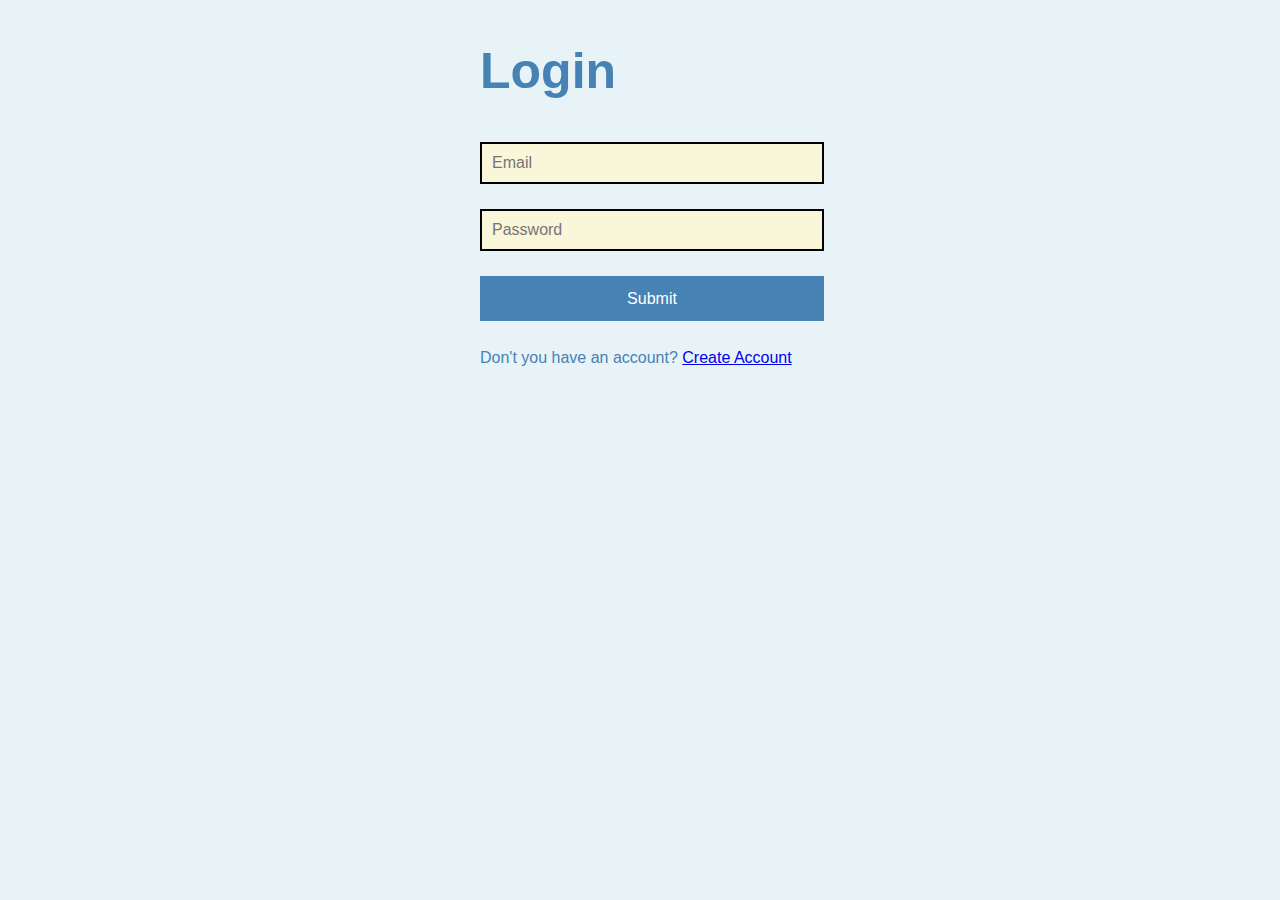
<file: login.html>
<!DOCTYPE html>
<html lang="en">
<head>
    <meta charset="UTF-8">
    <meta http-equiv="X-UA-Compatible" content="IE=edge">
    <meta name="viewport" content="width=device-width, initial-scale=1.0">
    <title>IT Porject Portal</title>
    <link rel="stylesheet" type="text/css" href="css/style.css">
</head>
<body>
    
    <form>
        <h1>Login</h1>
        <input type="email" placeholder="Email">
        <input type="password" placeholder="Password">
        <input type="submit" name="Submit">
        <div class="switch">
            <span>Don't you have an account? <a href="signup.html">Create Account</a></span>
        </div>
    </form>
</body>
</html>
</file>
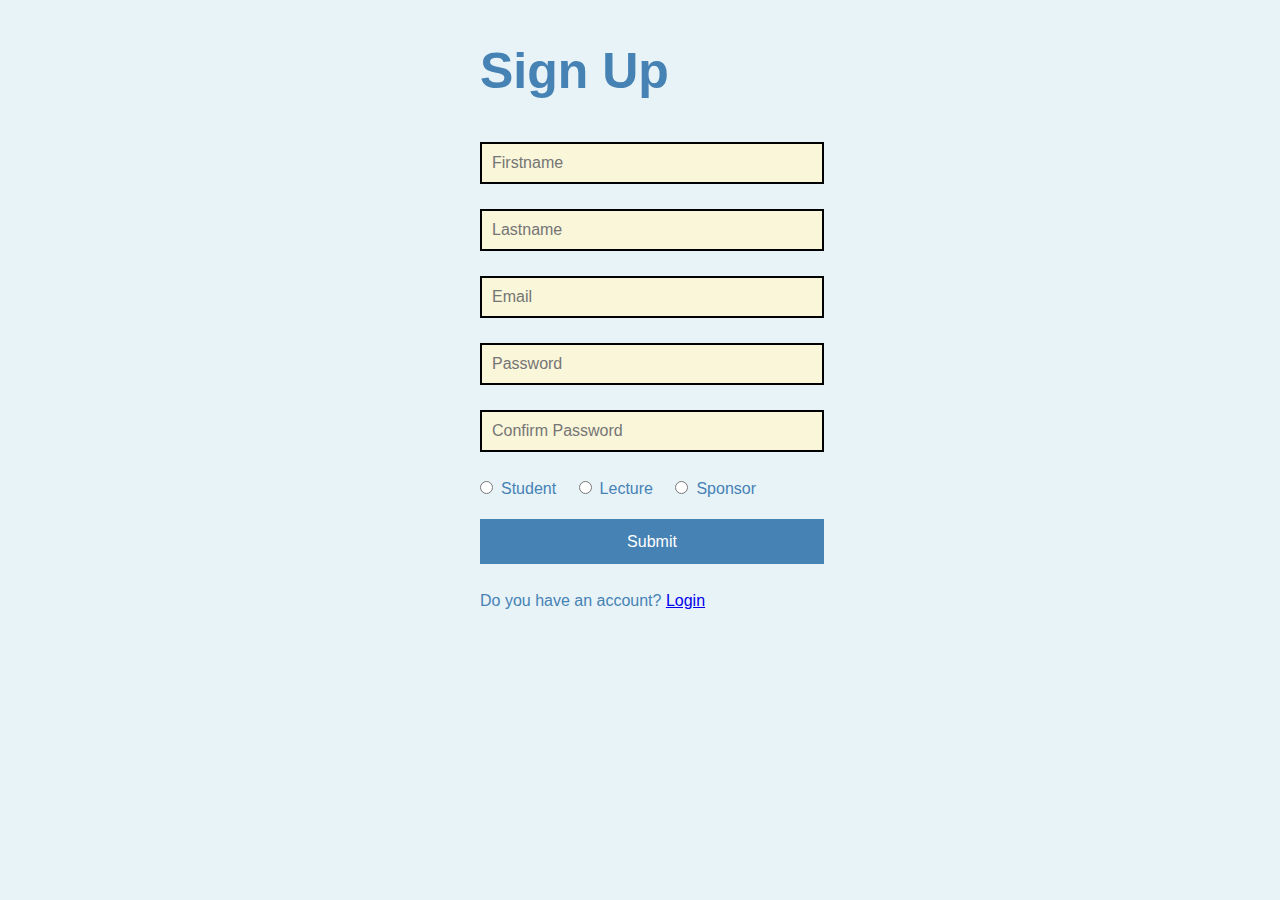
<file: signup.html>
<!DOCTYPE html>
<html lang="en">
<head>
    <meta charset="UTF-8">
    <meta http-equiv="X-UA-Compatible" content="IE=edge">
    <meta name="viewport" content="width=device-width, initial-scale=1.0">
    <title>IT Porject Portal</title>
    <link rel="stylesheet" type="text/css" href="css/style.css">
</head>
<body>
    
    <form>
        <h1>Sign Up</h1>
        <input type="text" placeholder="Firstname">
        <input type="text" placeholder="Lastname">
        <input type="email" placeholder="Email">
        <input type="password" placeholder="Password">
        <input type="password" placeholder="Confirm Password">
        <div>
            <input type="radio" id="student" name="users"><label for="student">Student</label>
            <input type="radio" id="lecture" name="users"><label for="lecture">Lecture</label>
            <input type="radio" id="sponsor" name="users"><label for="sponsor">Sponsor</label>
        </div>
        <input type="submit" name="Submit">
        <div class="switch">
            <span>Do you have an account? <a href="login.html">Login</a></span>
        </div>
    </form>
</body>
</html>
</file>
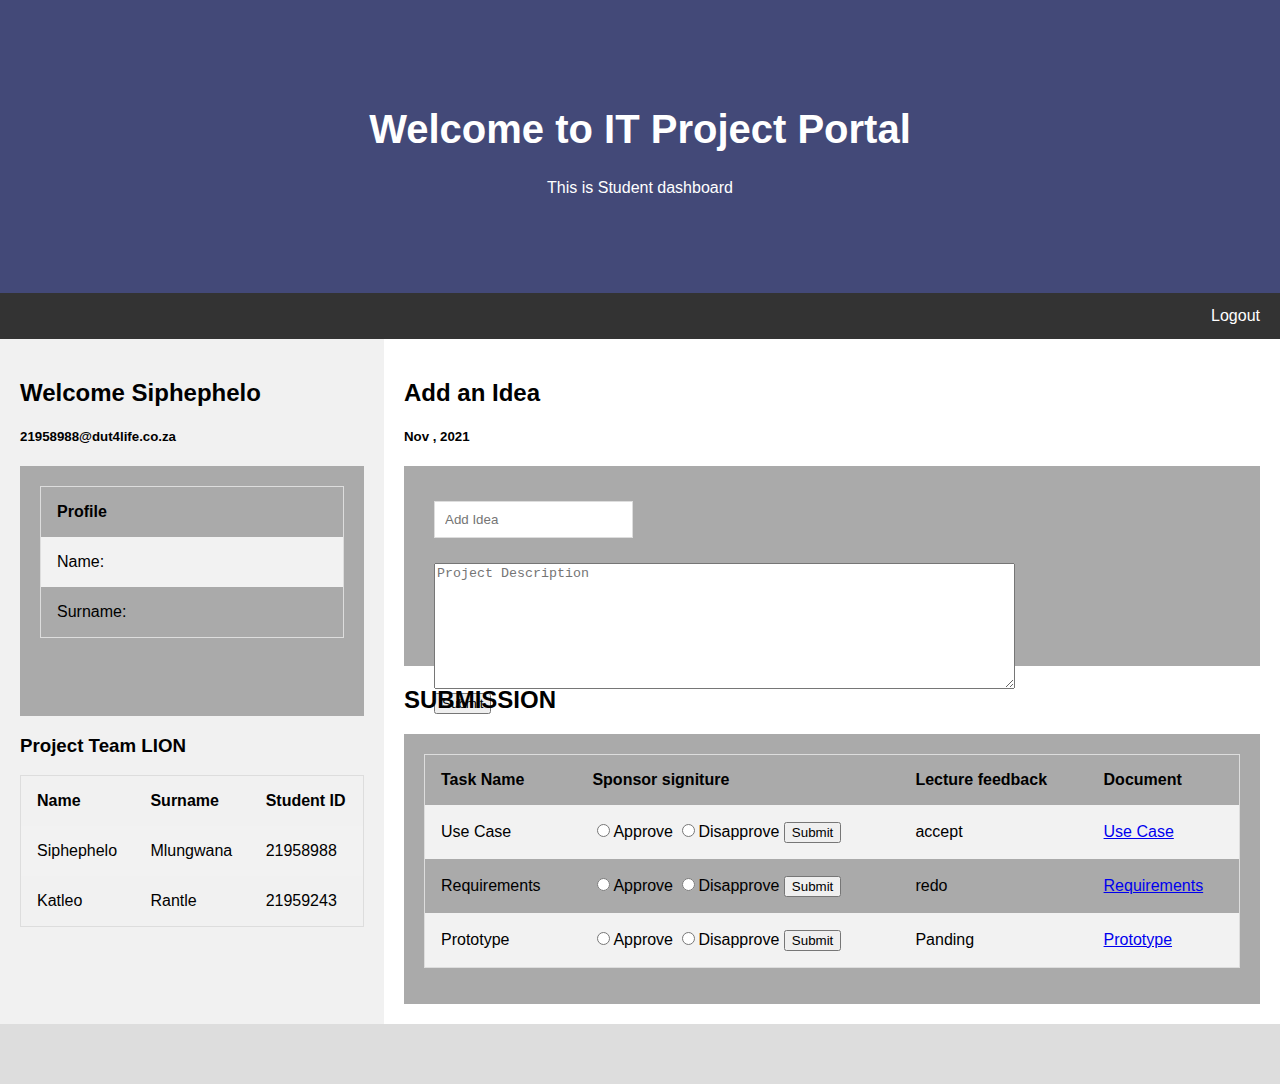
<file: sponsor.html>
<!DOCTYPE html>
<html lang="en">
<head>
<title>IT Project Portal</title>
<meta charset="UTF-8">
<meta name="viewport" content="width=device-width, initial-scale=1">
<link rel="stylesheet" href="css/sponsor.css">
</head>
<body>

<div class="header">
  <h1>Welcome to IT Project Portal</h1>
  <p>This is Student dashboard</p>
</div>

<div class="navbar">
  <a href="#" class="right">Logout</a>
</div>

<div class="row">
  <div class="side">
    <h2>Welcome Siphephelo</h2>
    <h5>21958988@dut4life.co.za</h5>
	<!-- This is a comment for left table -->
    <div class="fakeimg" style="height:250px;">
		<table>
			<tr>
				<th>Profile</th>
			</tr>
			<tr>
				<td>Name: </td>
			</tr>
			<tr>
				<td>Surname: </td>
			</tr>
		</table>
	
	</div>
	<!-- This is a comment for left table -->
    <h3>Project Team LION</h3>
	<table>
			<tr>
				<th>Name</th>
				<th>Surname</th>
				<th>Student ID</th>
			</tr>
			<tr>
				<td>Siphephelo</td>
				<td>Mlungwana</td>
				<td>21958988</td>
			</tr>
			<tr>
				<td>Katleo</td>
				<td>Rantle</td>
				<td>21959243</td>
			</tr>
		</table>
  </div>
  <div class="main">
    <h2>Add an Idea</h2>
    <h5>Nov , 2021</h5>
    <div class="fakeimg" style="height:200px;">
	
	<!-- This is a comment for column -->
	<div class="row">
		<div class="column">
			<form class="form-inline">
			<input type="name" name="your_id" placeholder="Add Idea">		
		</div>
		<div class="column">
			
				<textarea  name="project_description" placeholder="Project Description" rows="8" cols="70"></textarea>
				<br>
				<input type="submit" name="submit">
			</form>
		</div>
	</div>
	<!-- This is a comment for column -->
	
	</div>   

    <h2>SUBMISSION</h2>
	<!-- This is a comment for left table -->
    <div class="fakeimg" style="height:270px;">
		<table>
			<tr>
				<th>Task Name</th>
				<th>Sponsor signiture</th>
				<th>Lecture feedback</th>
				<th>Document</th>
			</tr>
			<tr>
				<td>Use Case</td>
				<td><form>
						<input type="radio" id="student" name="users"><label for="student">Approve</label>
						<input type="radio" id="student" name="users"><label for="student">Disapprove</label>
						<input type="submit" name="submit">
					</form>
				</td>
				<td>accept</td>
				<td><a href="#">Use Case</a></td>
			</tr>
			<tr>
				<td>Requirements</td>
				<td><form>
						<input type="radio" id="student" name="users"><label for="student">Approve</label>
						<input type="radio" id="student" name="users"><label for="student">Disapprove</label>
						<input type="submit" name="submit">
					</form>
				</td>
				<td>redo</td>
				<td><a href="#">Requirements</a></td>
			</tr>
			<tr>
				<td>Prototype</td>
				<td><form>
						<input type="radio" id="student" name="users"><label for="student">Approve</label>
						<input type="radio" id="student" name="users"><label for="student">Disapprove</label>
						<input type="submit" name="submit">
					</form>
				</td>
				<td>Panding</td>
				<td><a href="#">Prototype</a></td>
			</tr>
		</table>
	
	</div>
	<!-- This is a comment for left table -->
	
	</div>
    
  </div>
</div>

<div class="footer">
  <h2></h2>
</div>

</body>
</html>
</file>
<file: css/style.css>
body {
    background-color: #e8f3f8;
    font: 1em/1.5 sans-serif
}

h1 {
    text-align: left;
    font-size: 50px;
    color: steelblue;
}

form {
    margin: 20px auto;
    width: 320px;
    color: steelblue;
}

input {
    padding: 10px;
    font-size: inherit;
}

input[type="text"] {
    display: block;
    margin-bottom: 25px;
    width: 100%;
    border: 2px solid;
    background: #FAF6D9;
}

input[type="password"] {
    display: block;
    margin-bottom: 25px;
    width: 100%;
    border: 2px solid;
    background: #FAF6D9;
}

input[type="email"] {
    display: block;
    margin-bottom: 25px;
    width: 100%;
    border: 2px solid;
    background: #FAF6D9;
}

input[type="radio"] {
    margin: 0 8px 25px 18px;
}

input[type="radio"]:first-child {
    margin-left: 0;
}

input[type="submit"] {
    width: 344px;
    height: 45px;
    border: none;
    background: steelblue;
    color: #fff;
}

input:focus {
    background: white;
}

input[type="radio"]:checked+label {
    font-weight: bold;
    font-size: 18px;
}

.switch {
    padding-top: 25px;
}
</file>
<file: css/sponsor.css>
* {
    box-sizing: border-box;
}


/* Style the body */

body {
    font-family: Arial, Helvetica, sans-serif;
    margin: 0;
}


/* Header/logo Title */

.header {
    padding: 80px;
    text-align: center;
    background: #434978;
    color: white;
}


/* Increase the font size of the heading */

.header h1 {
    font-size: 40px;
}


/* Style the top navigation bar */

.navbar {
    overflow: hidden;
    background-color: #333;
}


/* Style the navigation bar links */

.navbar a {
    float: left;
    display: block;
    color: white;
    text-align: center;
    padding: 14px 20px;
    text-decoration: none;
}

.navbar span {
    float: left;
    display: block;
    color: white;
    text-align: lef;
    padding: 14px 20px;
    text-decoration: none;
}


/* Right-aligned link */

.navbar a.right {
    float: right;
}


/* Change color on hover */

.navbar a:hover {
    background-color: #ddd;
    color: black;
}


/* Column container */

.row {
    display: -ms-flexbox;
    /* IE10 */
    display: flex;
    -ms-flex-wrap: wrap;
    /* IE10 */
    flex-wrap: wrap;
}


/* Create two unequal columns that sits next to each other */


/* Sidebar/left column */

.side {
    -ms-flex: 30%;
    /* IE10 */
    flex: 30%;
    background-color: #f1f1f1;
    padding: 20px;
}


/* Main column */

.main {
    -ms-flex: 70%;
    /* IE10 */
    flex: 70%;
    background-color: white;
    padding: 20px;
}


/* Fake image, just for this example */

.fakeimg {
    background-color: #aaa;
    width: 100%;
    padding: 20px;
}


/*  table  */

table {
    border-collapse: collapse;
    border-spacing: 0;
    width: 100%;
    border: 1px solid #ddd;
}

th,
td {
    text-align: left;
    padding: 16px;
}

tr:nth-child(even) {
    background-color: #f2f2f2;
}


/*  table  */


/*########### column ###############*/

.column {
    float: left;
    width: auto;
    padding: 10px;
}

.column .form-inline textarea {
    vertical-align: middle;
    margin: 0px 10px 0px 0;
    background-color: #fff;
    border: 1px solid #ddd;
    width: 100%;
}


/* Clear floats after the columns */

.row:after {
    content: "";
    display: table;
    clear: both;
}


/*########### column ###############*/


/*###########select###############*/


/*the container must be positioned relative:*/

.custom-select {
    position: relative;
    font-family: Arial;
}

.custom-select select {
    display: none;
    /*hide original SELECT element:*/
}

.select-selected {
    background-color: DodgerBlue;
}


/*style the arrow inside the select element:*/

.select-selected:after {
    position: absolute;
    content: "";
    top: 14px;
    right: 10px;
    width: 0;
    height: 0;
    border: 6px solid transparent;
    border-color: #fff transparent transparent transparent;
}


/*point the arrow upwards when the select box is open (active):*/

.select-selected.select-arrow-active:after {
    border-color: transparent transparent #fff transparent;
    top: 7px;
}


/*style the items (options), including the selected item:*/

.select-items div,
.select-selected {
    color: #ffffff;
    padding: 8px 16px;
    border: 1px solid transparent;
    border-color: transparent transparent rgba(0, 0, 0, 0.1) transparent;
    cursor: pointer;
    user-select: none;
}


/*style items (options):*/

.select-items {
    position: absolute;
    background-color: DodgerBlue;
    top: 100%;
    left: 0;
    right: 0;
    z-index: 99;
}


/*hide the items when the select box is closed:*/

.select-hide {
    display: none;
}

.select-items div:hover,
.same-as-selected {
    background-color: rgba(0, 0, 0, 0.1);
}


/*###########select###############*/


/*  input css  */

.form-inline {
    display: flex;
    flex-flow: row wrap;
    align-items: center;
}

.form-inline label {
    margin: 5px 10px 5px 0;
}

.form-inline input {
    vertical-align: middle;
    margin: 5px 10px 5px 0;
    padding: 10px;
    background-color: #fff;
    border: 1px solid #ddd;
}

.form-inline button {
    padding: 10px 20px;
    background-color: dodgerblue;
    border: 1px solid #ddd;
    color: white;
    cursor: pointer;
}

.form-inline .textarea {
    vertical-align: middle;
    margin: 5px 10px 5px 0;
    padding: 10px;
    background-color: #fff;
    border: 1px solid #ddd;
}

.form-inline button:hover {
    background-color: royalblue;
}


/* Footer */

.footer {
    padding: 20px;
    text-align: center;
    background: #ddd;
}


/* Responsive layout - when the screen is less than 700px wide, make the two columns stack on top of each other instead of next to each other */

@media screen and (max-width: 700px) {
    .row {
        flex-direction: column;
    }
}


/* Responsive layout - when the screen is less than 400px wide, make the navigation links stack on top of each other instead of next to each other */

@media screen and (max-width: 400px) {
    .navbar a {
        float: none;
        width: 100%;
    }
}


/*  input css*/

@media (max-width: 800px) {
    .form-inline input {
        margin: 10px 0;
    }
    .form-inline {
        flex-direction: column;
        align-items: stretch;
    }
}
</file>
